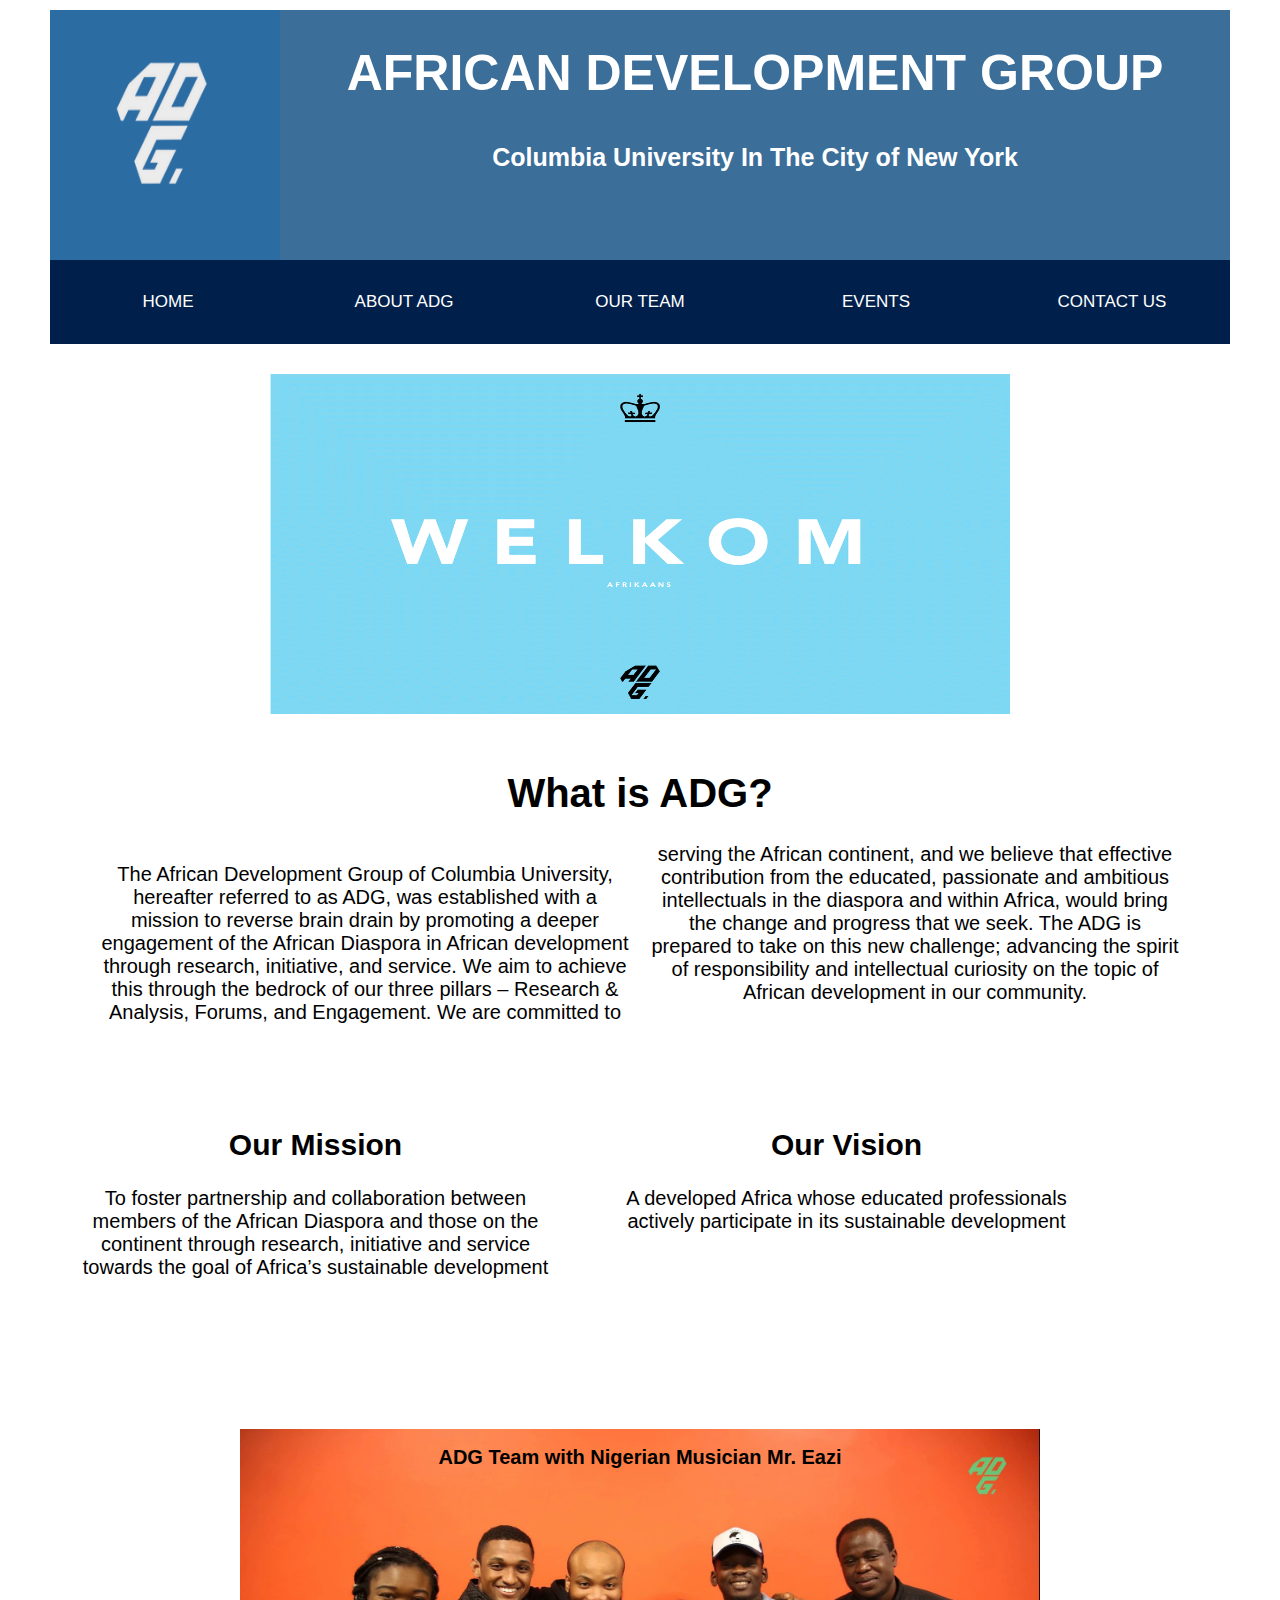
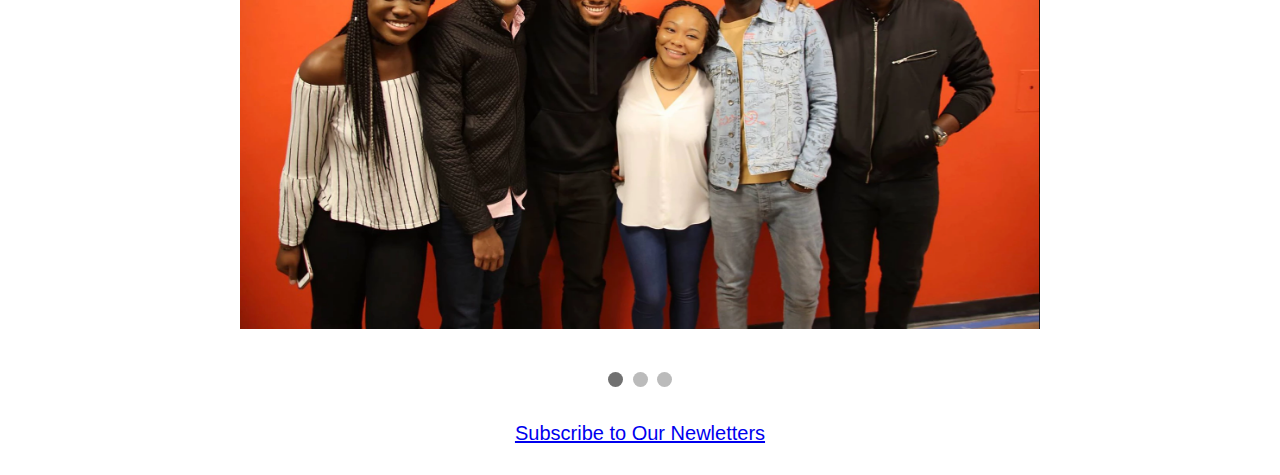
<file: index.html>
<!DOCTYPE html>
<html>

<!--START OF HEAD-->
<head>
<meta name="viewport" content="width=device-width, initial-scale=1">
</head>
<!--END OF HEAD-->


<!--START OF BODY-->

<body>

<link rel="icon" href="agdicon.png"/>
<link rel="stylesheet" type="text/css" href="adg.css">


<div class="title">
  <img class="homeimage" src="adgicon.png" alt="ADGicon" width="230" height="250">
 <h1 style=font-size:50px>AFRICAN DEVELOPMENT GROUP</h1>
 <h5 style=font-size:25px> Columbia University In The City of New York<h5>
</div>

<button class="tablink" onClick="parent.location='#home'">HOME </button>
<button class="tablink" onClick="parent.location='aboutadg.html'">ABOUT ADG</button>
<button class="tablink" onClick="parent.location='adgteam.html'">OUR TEAM</button>
<button class="tablink" onClick="parent.location='adgevents.html'">EVENTS</button>
<button class="tablink" onClick="parent.location='mailto:adg.columbia@gmail.com?'">CONTACT US</button>


<div><img src="greetings.gif" style="width:800px;height:400px; padding: 30px"></div>

<!--START OF INTRO-->
<div><h1><a class="home";>What is ADG?</a></h1></div>

<div class="home"> <a name="Home"></a> 
<p>The African Development Group of Columbia University, hereafter referred to as ADG, was established with a mission to reverse brain drain by promoting a deeper engagement of the African Diaspora in African development through research, initiative, and service. 
We aim to achieve this through the bedrock of our three pillars – Research & Analysis, Forums,
 and Engagement. We are committed to serving the African continent, and we believe that effective contribution 
 from the educated, passionate and ambitious intellectuals in the diaspora and within Africa, would bring the
  change and progress that we seek. The ADG is prepared to take on this new challenge; advancing the spirit of
   responsibility and intellectual curiosity on the topic of African development in our community.
</p>
</div>
<!--END OF INTRO-->

<!-- START OF VISION AND MISSION -->
<div>
<div class="row">
  <div class="column">
    <h2>Our Mission</h2>
    <p>To foster partnership and collaboration between members of the African Diaspora and those on the continent through research, initiative and service towards the goal of Africa’s sustainable development​</p>
  </div>

  <div class="column">
    <h2>Our Vision</h2>
    <p>A developed Africa whose educated professionals actively participate in its sustainable development</p>
  </div>
</div>

<!-- END OF VISION AND MISSION STATEMENTS-->

<!-- START OF IMAGES -->
<div class="slideshow-container">
<div class="mySlides fade">
 
  <img src="image1.png" style="width:800px;height:500px;">
  <div class="text">ADG Team with Nigerian Musician Mr. Eazi</div>
</div>

<div class="mySlides fade">
  
  <img src="image3.png" style="width:800px;height:500px;">
  <div class="text">Sangu Delle poses with the founders of ADG</div>
</div>

<div class="mySlides fade">
 
  <img src="image5.png" style="width:800px;height:500px;">
  <div class="text">Sangu Delle with some members of ADG</div>
</div>
</div>

<div style="text-align:center">
  <span class="dot"></span> 
  <span class="dot"></span> 
  <span class="dot"></span> 
</div>
</div>
<!-- END OF IMAGES -->

<!-- SUBSCRIBE BUTTON -->
<div class="Subscribe"><a href ="file:///Users/cynthiajuma/Desktop/Coding%20Projects/ADG/signupforadg.html">Subscribe to
 Our Newletters</a></div>

<!--END OF BODY-->

<script>
var slideIndex = 0;
showSlides();

function showSlides() {
    var i;
    var slides = document.getElementsByClassName("mySlides");
    var dots = document.getElementsByClassName("dot");
    for (i = 0; i < slides.length; i++) {
       slides[i].style.display = "none";  
    }
    slideIndex++;
    if (slideIndex > slides.length) {slideIndex = 1}    
    for (i = 0; i < dots.length; i++) {
        dots[i].className = dots[i].className.replace(" active", "");
    }
    slides[slideIndex-1].style.display = "block";  
    dots[slideIndex-1].className += " active";
    setTimeout(showSlides, 3000); // Change image every 2 seconds
}
</script>
</body>
</html>
</file>
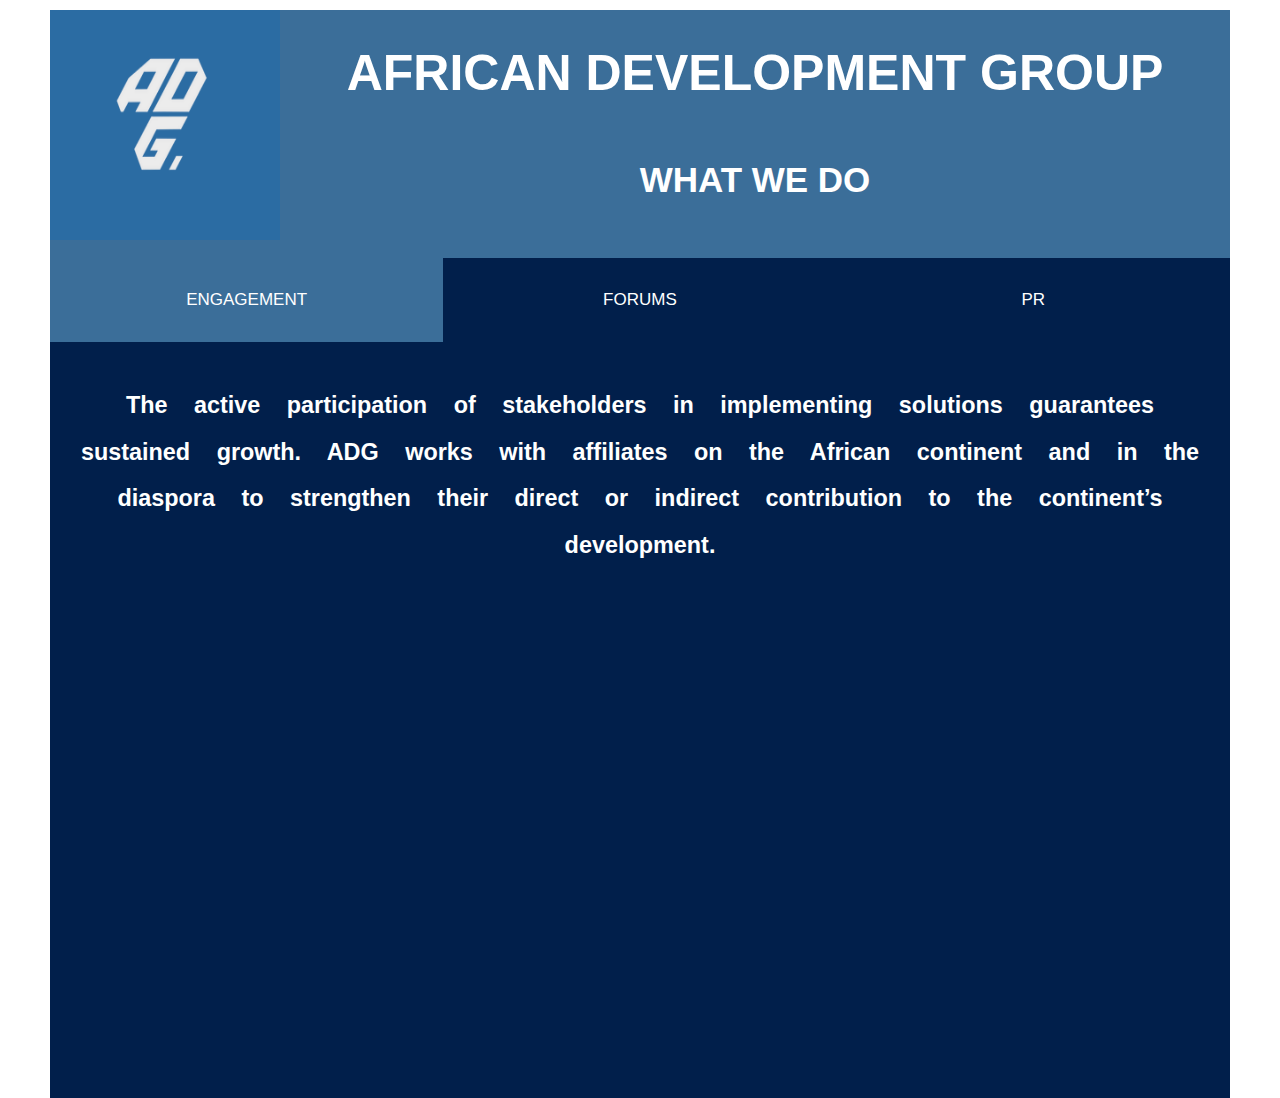
<file: aboutadg.html>
<!DOCTYPE html>
<html>
<head>
<link rel="icon" href="agdicon.png"/>

<div class="title">
  <a href="#">
  <img class="homeimage" src="adgicon.png" alt="ADGicon" width="230" height="230"></a>
 <h1 style=font-size:50px>AFRICAN DEVELOPMENT GROUP</h1>
 <h5 style=font-size:35px>WHAT WE DO<h5>
</div>


<meta name="viewport" content="width=device-width, initial-scale=1">
<link rel="stylesheet" type="text/css" href="adg.css">

<style>
* {box-sizing: border-box}

/* Set height of body and the document to 100% */
body, html {
  height: 100%;
  padding: 30px,30px,30px,30px;
  position: fixed;
  marging:200px,200px,200px,200px;
  font-family: Arial;
}

/* Style tab links */
.tablink {
  background-color: #011f4b;
  color: white;
  float: left;
  border: none;
  outline: none;
  cursor: pointer;
  padding: 14px 16px;
  font-size: 17px;
  width: 33.33%;
}

.tablink:hover {
  background-color: #3b6e99;
}

/* Style the tab content (and add height:100% for full page content) */
.tabcontent {
  color: white;
  display: none;
  padding: 200px,200px,200px,200px;
  height: 100%;
  line-height:2;
  word-spacing: 20px;
}

#News {background-color: #011f4b;}
#Contact {background-color: #011f4b;}
#About {background-color: #011f4b;}
</style>
</head>
<body>

<button class="tablink" onclick="openPage('News', this, '#3b6e99')" id="defaultOpen">ENGAGEMENT</button>
<button class="tablink" onclick="openPage('Contact', this, '#3b6e99')">FORUMS</button>
<button class="tablink" onclick="openPage('About', this, '#3b6e99')">PR</button>


<div id="Home" class="tabcontent">
  <h3>HOME</h3>
  <p>Home is where the heart is..</p>
</div>

<div id="News" class="tabcontent">
  <h3>The active participation of stakeholders in implementing solutions guarantees 
	sustained growth. ADG works with affiliates on the African continent and in the diaspora 
	to strengthen their direct or indirect contribution to the continent’s development.</h3> 
</div>

<div id="Contact" class="tabcontent">
  <h3>The exchange of transformative ideas ensures a holistic 
	solution. Through speaker series, panel discussions and seminars, 
	ADG encourages discussions within the Columbia community on African development and progress.</h3>
</div>

<div id="About" class="tabcontent">
  <h3>Our PR team is about getting more people involved in ADG,
	 actionable take aways, highlighting students who do things on campus.The 
	 secret behind every intelligent solution is extensive research. ADG engages 
	 research oriented individuals both on the African continent and of the African 
	 Diaspora, and challenges them to channel their efforts into data collection and analysis.</h3>
</div>

<script>
function openPage(pageName,elmnt,color) {
  var i, tabcontent, tablinks;
  tabcontent = document.getElementsByClassName("tabcontent");
  for (i = 0; i < tabcontent.length; i++) {
    tabcontent[i].style.display = "none";
  }
  tablinks = document.getElementsByClassName("tablink");
  for (i = 0; i < tablinks.length; i++) {
    tablinks[i].style.backgroundColor = "";
  }
  document.getElementById(pageName).style.display = "block";
  elmnt.style.backgroundColor = color;
}

// Get the element with id="defaultOpen" and click on it
document.getElementById("defaultOpen").click();
</script>
   
</body>
</html>
</file>
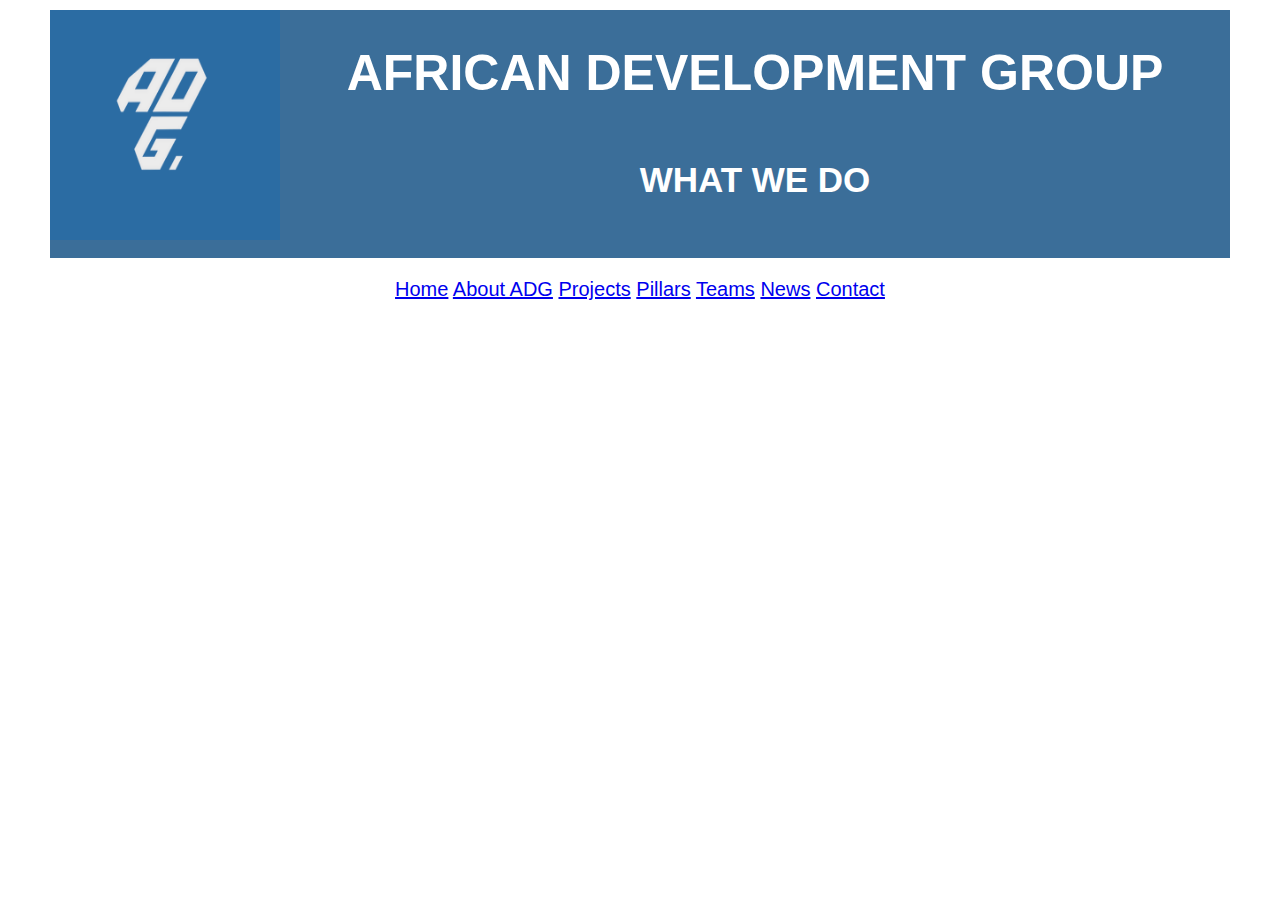
<file: adgevents.html>
<!DOCTYPE html>
<html>
<head>
<body>
<link rel="icon" href="agdicon.png"/>
<link rel="stylesheet" type="text/css" href="adg.css">


<div class="title">
  <a href="#">
  <img class="homeimage" src="adgicon.png" alt="ADGicon" width="230" height="230"></a>
 <h1 style=font-size:50px>AFRICAN DEVELOPMENT GROUP</h1>
 <h5 style=font-size:35px>WHAT WE DO<h5>
</div>

	<div>
		<p>

			<a href="#">Home</a>

			<a href="aboutadg.html">About ADG</a>

			<a href="#">Projects</a>

			<a href="#">Pillars</a>

			<a href="adgteam.html">Teams</a>

			<a href="#">News</a>

			<a href="mailto:adg.columbia@gmail.com?" target="_top">Contact</a> 
			
		</p>

	
</div>
</head>
</body>
</html>
</file>
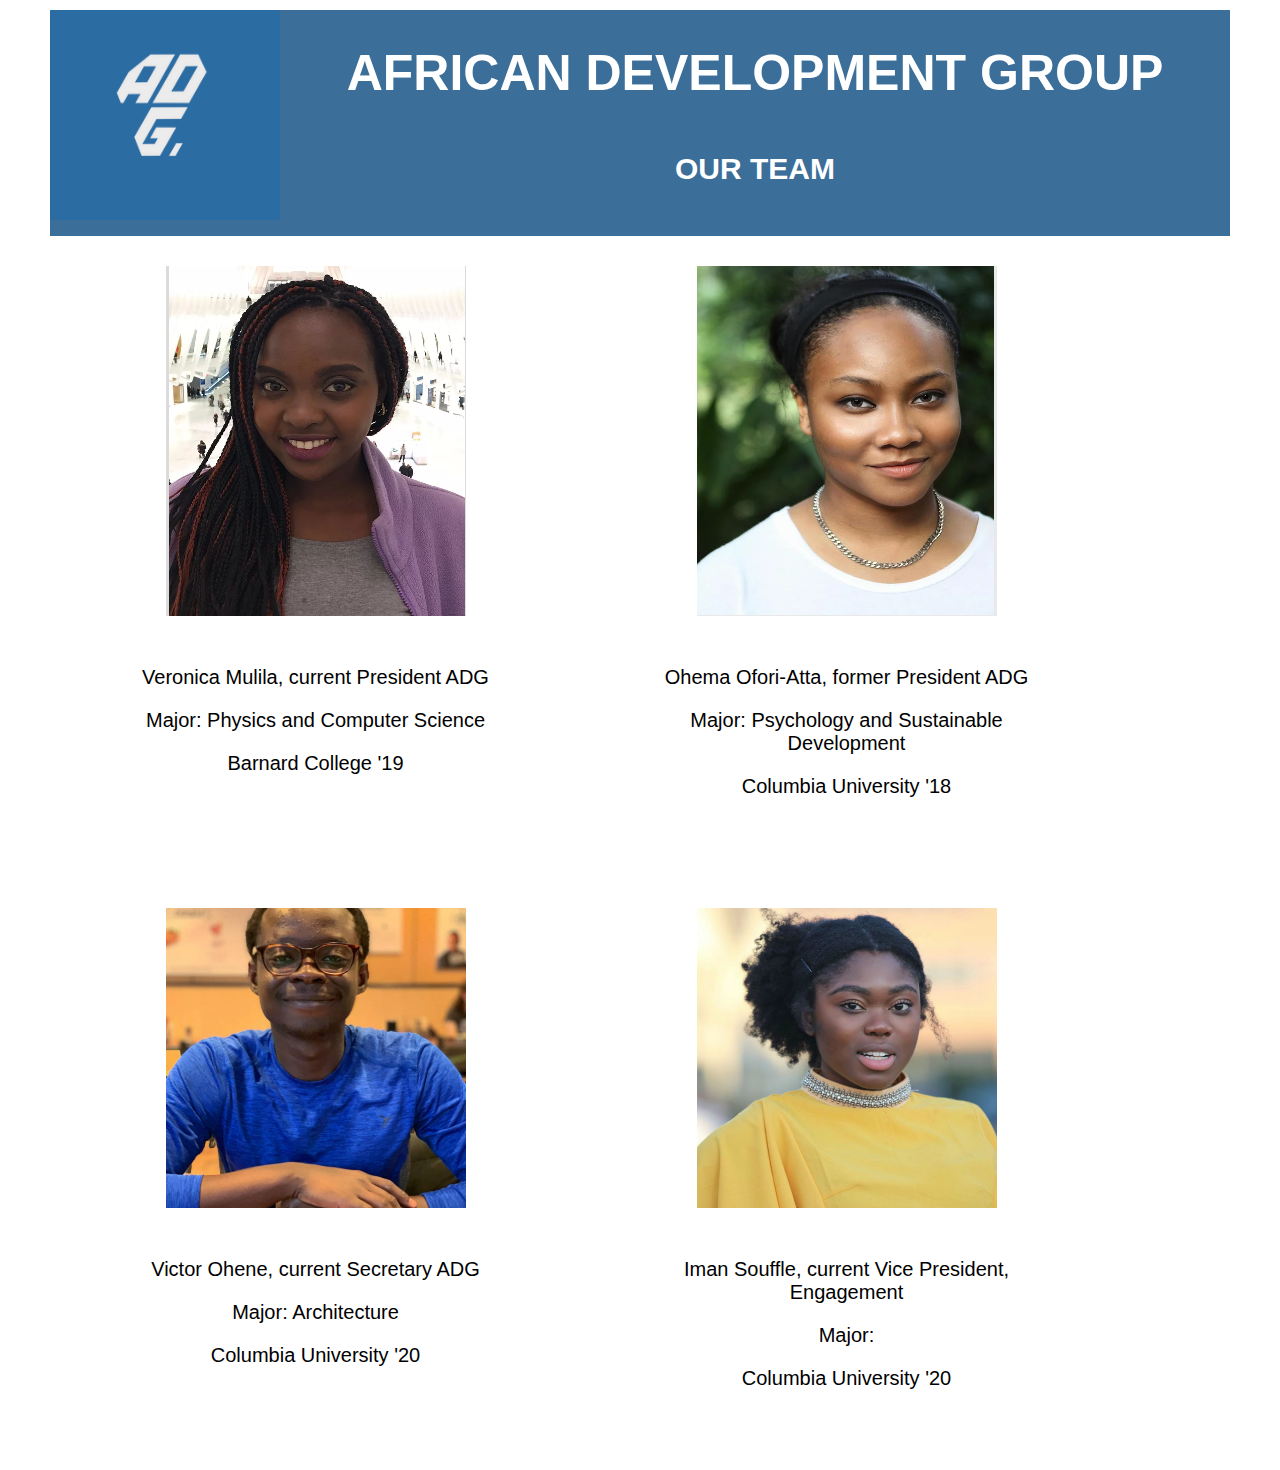
<file: adgteam.html>
<!DOCTYPE html>
<html>
<head>
<link rel="icon" href="agdicon.png"/>
<link rel="stylesheet" type="text/css" href="adg.css">


<div class="title">
  <a href="#">
  <img class="homeimage" src="adgicon.png" alt="ADGicon" width="230" height="210"></a>
 <h1 style=font-size:50px>AFRICAN DEVELOPMENT GROUP</h1>
 <h5 style=font-size:30px> OUR TEAM<h5>
</div>


<div class="row" id="container">
  <div class="column">
  <img src="veronica.png" width="300" height="350" alt="Veronica Mulila">
  <figcaption><p>Veronica Mulila, current President ADG</p>
  <p> Major: Physics and Computer Science</p>
  <p> Barnard College '19</p>
  </figcaption>
  </div>
  
  <div class="column">
  <img src="ohema.png" width="300" height="350" alt="Ohema Ofori-Atta">
  <figcaption><p>Ohema Ofori-Atta, former President ADG</p>
  <p> Major: Psychology and Sustainable Development</p>
  <p> Columbia University '18</p>
  </figcaption>
  </div>
  
  <div class="column">
  <img src="victor.png" width="300" height="300" alt="Eiffel tower">
  <figcaption><p>Victor Ohene, current Secretary ADG</p>
  <p> Major: Architecture</p>
  <p> Columbia University '20</p>
  </figcaption>
  </div>

<div class="column">
  <img src="iman.png" width="300" height="300" alt="Eiffel tower">
  <figcaption><p>Iman Souffle, current Vice President, Engagement</p>
  <p> Major: </p>
  <p> Columbia University '20</p>
  </figcaption>
  </div>


</div>

	
</div>
</head>
<body>

</body>
</html>
</file>
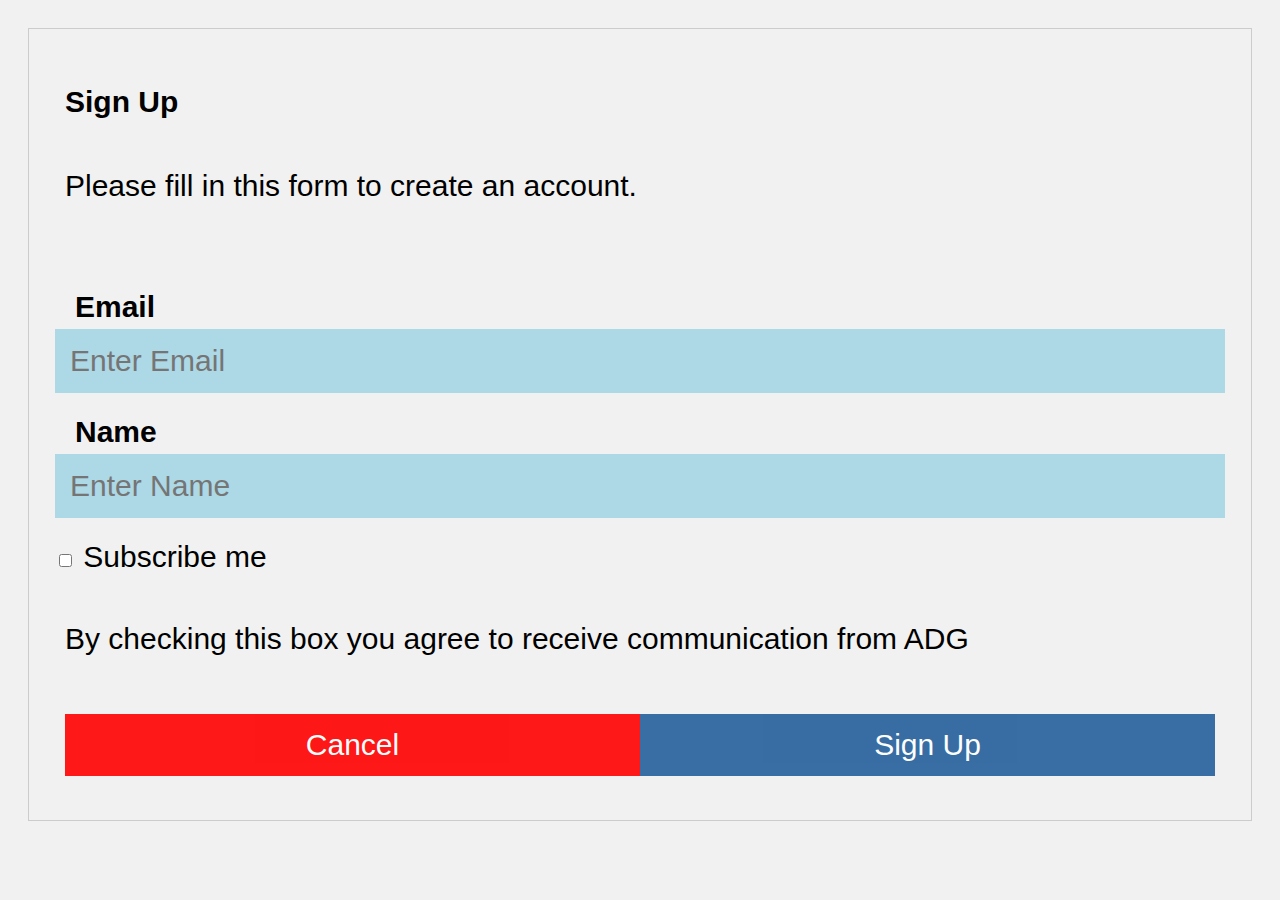
<file: signupforadg.html>
<!DOCTYPE html>
<html>
<style>
body {font-family: Arial, Helvetica, sans-serif;}
* {box-sizing: border-box}
*{background-color: #f1f1f1}
*{font:white;}
*{padding: 10px}
*{font-size: 30px}

/* Full-width input fields */
input[type=text], input[type=name] {
    width: 100%;
    padding: 15px;
    margin: 5px 0 22px 0;
    display: inline-block;
    border: none;
    background: lightblue;
}

input[type=text]:focus, input[type=password]:focus {
    background-color: #ddd;
    outline: none;
}

hr {
    border: 1px solid #f1f1f1;
    margin-bottom: 25px;
}

/* Set a style for all buttons */
button {
    background-color: #235f9b;
    color: white;
    padding: 14px 20px;
    margin: 8px 0;
    border: none;
    cursor: pointer;
    width: 100%;
    opacity: 0.9;
}

button:hover {
    opacity:1;
}

/* Extra styles for the cancel button */
.cancelbtn {
    padding: 14px 20px;
    background-color: red;
}
.signupbtn {
  background-color: #235f9b;
}

/* Float cancel and signup buttons and add an equal width */
.cancelbtn, .signupbtn {
  float: left;
  width: 50%;
  
}

/* Add padding to container elements */
.container {
    padding: 16px;
}

/* Clear floats */
.clearfix::after {
    content: "";
    clear: both;
    display: table;
}

/* Change styles for cancel button and signup button on extra small screens */
@media screen and (max-width: 300px) {
    .cancelbtn, .signupbtn {
       width: 100%;
    }
}
</style>
<body>

<form action="/action_page.php" style="border:1px solid #ccc">
  <div class="container">
    <h1>Sign Up</h1>
    <p>Please fill in this form to create an account.</p>
    <hr>

    <label for="email"><b>Email</b></label>
    <input type="text" placeholder="Enter Email" name="email" required>

    <label for="name"><b>Name</b></label>
    <input type="name" placeholder="Enter Name" name="name" required>
    
    <label>
      <input type="checkbox" unchecked="checked" name="remember" style="margin-bottom:15px"> Subscribe me
    </label>
    
    <p>By checking this box you agree to receive communication from ADG</a></p>

    <div class="clearfix">
      <button type="button" class="cancelbtn">Cancel</button>
      <button type="submit" class="signupbtn">Sign Up</button>


    </div>
  </div>
</form>

</body>
</html>
</file>
<file: adg.css>
html {
    height: 100%;
    font-family:"Helvetica", "Verdana", "Arial", sans-serif;
    color:white;
    font-size: 28px;
    background: white;
    margin:0;

}
body{
	background-color:white;
  padding: 10px 50px 50px 50px;
  height: 100%;
  margin:0;
}

.title{
	color: white;
	text-align:center;
  background-color: #3b6e99;
  padding: 0px;
  overflow: auto;
}
.home{
  -webkit-column-count: 2;
  padding:0px 50px 50px 50px;
  
}
.homeimage{
  float: left;
  
}

/* Style tab links */
.tablink {
  background-color: #011f4b;
  color: white;
  float: left;
  border: none;
  outline: none;
  cursor: pointer;
  font-size: 17px;
  width: 20%;
  height: 10%;
}
.tablink:hover {
  background-color: #3b6e99;
}

/* Style the tab content (and add height:100% for full page content) */
.tabcontent {
  color: white;
  display: none;
  padding: 100px 20px;
  height: 100%;
}
div{
	text-align: center;
	color:black;
	
}
figcaption{
  padding: 30px;
}
ul{
	text-align: center;
}

span{
	text-align: center;
}
.Subscribe{
	padding: 30px;
}

/*COLUMNS*/
.column {
    float: left;
    width: 45%;
    padding: 30px;
}

/* Clear floats after the columns */
.row:after {
    content: "";
    display: table;
    clear: both;
}

/*SLIDESHOW*/
* {box-sizing: border-box;}
body {font-family: Verdana, sans-serif; font-size: 20px}
.mySlides {display: none;}
img {vertical-align: middle;}

.slideshow-container {
  max-width: 1000px;
  position: relative;
  margin: auto;
  padding: 100px 0px 40px 0px;
}

/* Caption text */
.text {
  color:black;
  font-size: 20px;
  font-weight: bold;
  padding: 500px 12px;
  position: absolute;
  bottom: 0px;
  width: 100%;
  text-align: center;
}

/* The dots/bullets/indicators */
.dot {
  height: 15px;
  width: 15px;
  margin: 0 2px;
  background-color: #bbb;
  border-radius: 50%;
  display: inline-block;
  transition: background-color 0.6s ease;
}

.active {
  background-color: #717171;
}

/* Fading animation */
.fade {
  -webkit-animation-name: fade;
  -webkit-animation-duration: 2s;
  animation-name: fade;
  animation-duration: 2s;
}

@-webkit-keyframes fade {
  from {opacity: .4} 
  to {opacity: 1}
}

@keyframes fade {
  from {opacity: .4} 
  to {opacity: 1}
}

/* On smaller screens, decrease text size */
@media only screen and (max-width: 300px) {
  .text {font-size: 11px}
}
</file>
